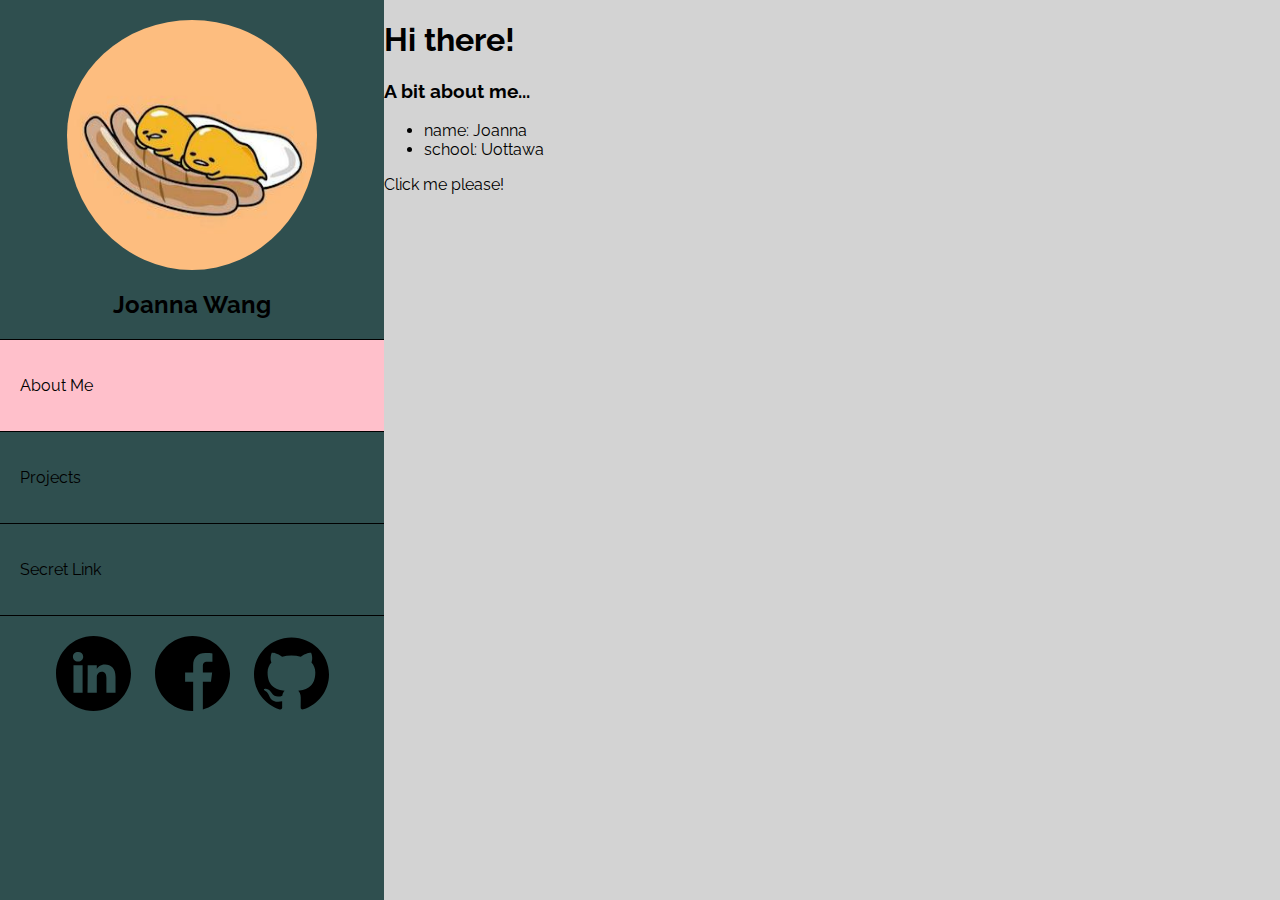
<file: index.html>
<!DOCTYPE html>
<html lang="en">

<head>
  <meta charset="UTF-8" />
  <meta name="viewport" content="width=device-width, initial-scale=1.0" />
  <title>Document</title>
  <meta http-equiv="Cache-Control" content="no-cache, no-store, must-revalidate" />
  <meta http-equiv="Pragma" content="no-cache" />
  <meta http-equiv="Expires" content="0" />
  <link rel="stylesheet" href="./assests/styles.css" />
  <link href="https://fonts.googleapis.com/css2?family=Raleway:ital,wght@1,300&display=swap" rel="stylesheet" />
  <script src="https://code.jquery.com/jquery-3.5.1.min.js"
    integrity="sha256-9/aliU8dGd2tb6OSsuzixeV4y/faTqgFtohetphbbj0=" crossorigin="anonymous"></script>
</head>

<body>
  <div id="root">
    <div id="nav-bar"></div>
    <div class="main-body">
      <div class="body-styling">
        <h1>Hi there!</h1>
        <h3>A bit about me...</h3>
        <ul>
          <li>name: Joanna</li>
          <li>school: Uottawa</li>
        </ul>
        <a href="projects.html">Click me please!</a>
      </div>
    </div>
  </div>
</body>
<script src="js/index.js"></script>

</html>
</file>
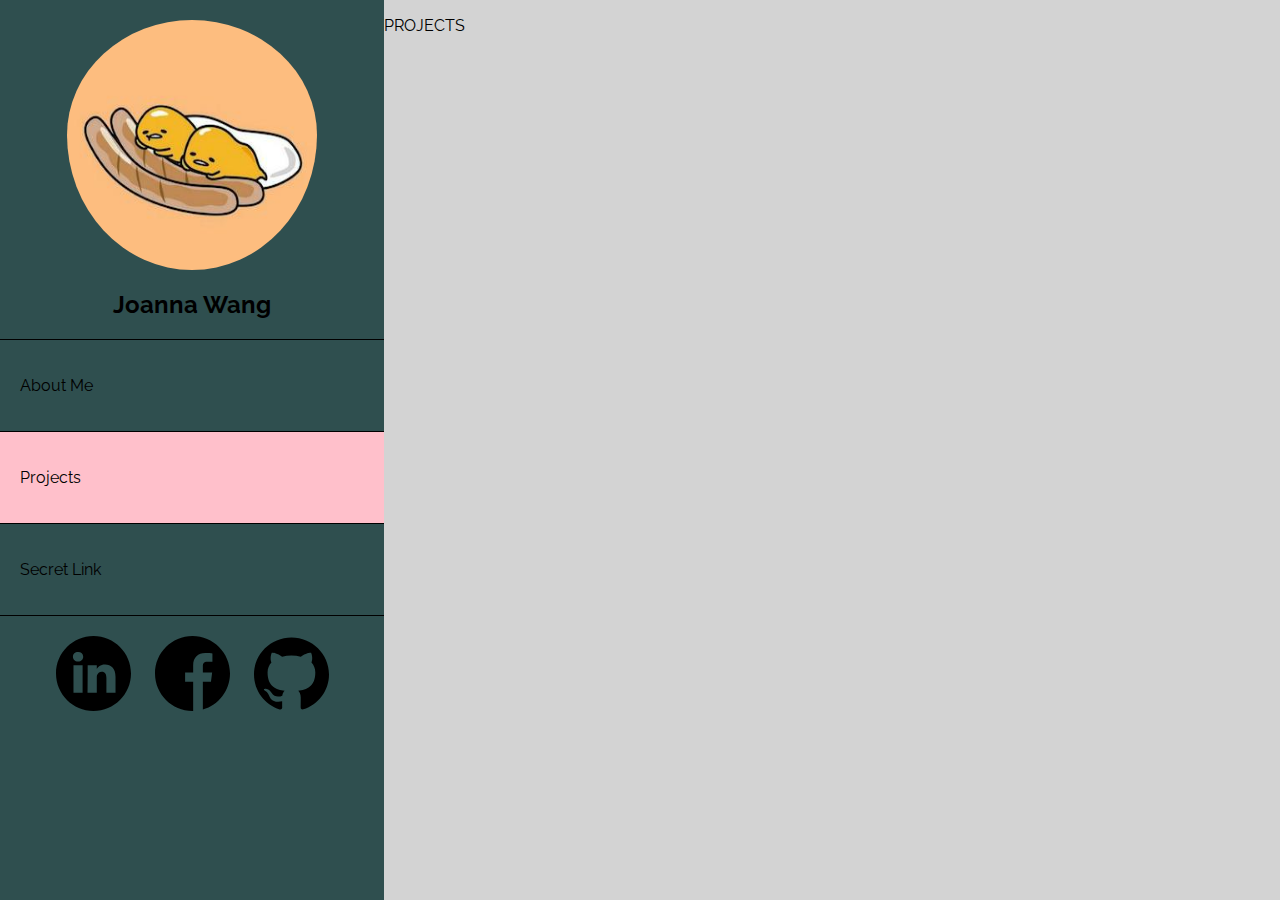
<file: projects.html>
<!DOCTYPE html>
<html lang="en">
  <head>
    <meta charset="UTF-8" />
    <meta name="viewport" content="width=device-width, initial-scale=1.0" />
    <title>Document</title>
    <link rel="stylesheet" href="./assests/styles.css" />
    <link
      href="https://fonts.googleapis.com/css2?family=Raleway:ital,wght@1,300&display=swap"
      rel="stylesheet"
    />
    <script
      src="https://code.jquery.com/jquery-3.5.1.min.js"
      integrity="sha256-9/aliU8dGd2tb6OSsuzixeV4y/faTqgFtohetphbbj0="
      crossorigin="anonymous"
    ></script>
  </head>
  <body>
    <div id="root">
      <div id="nav-bar"></div>
      <div class="main-body">
        <p>PROJECTS</p>
      </div>
    </div>
  </body>
  <script src="js/index.js"></script>
</html>
</file>
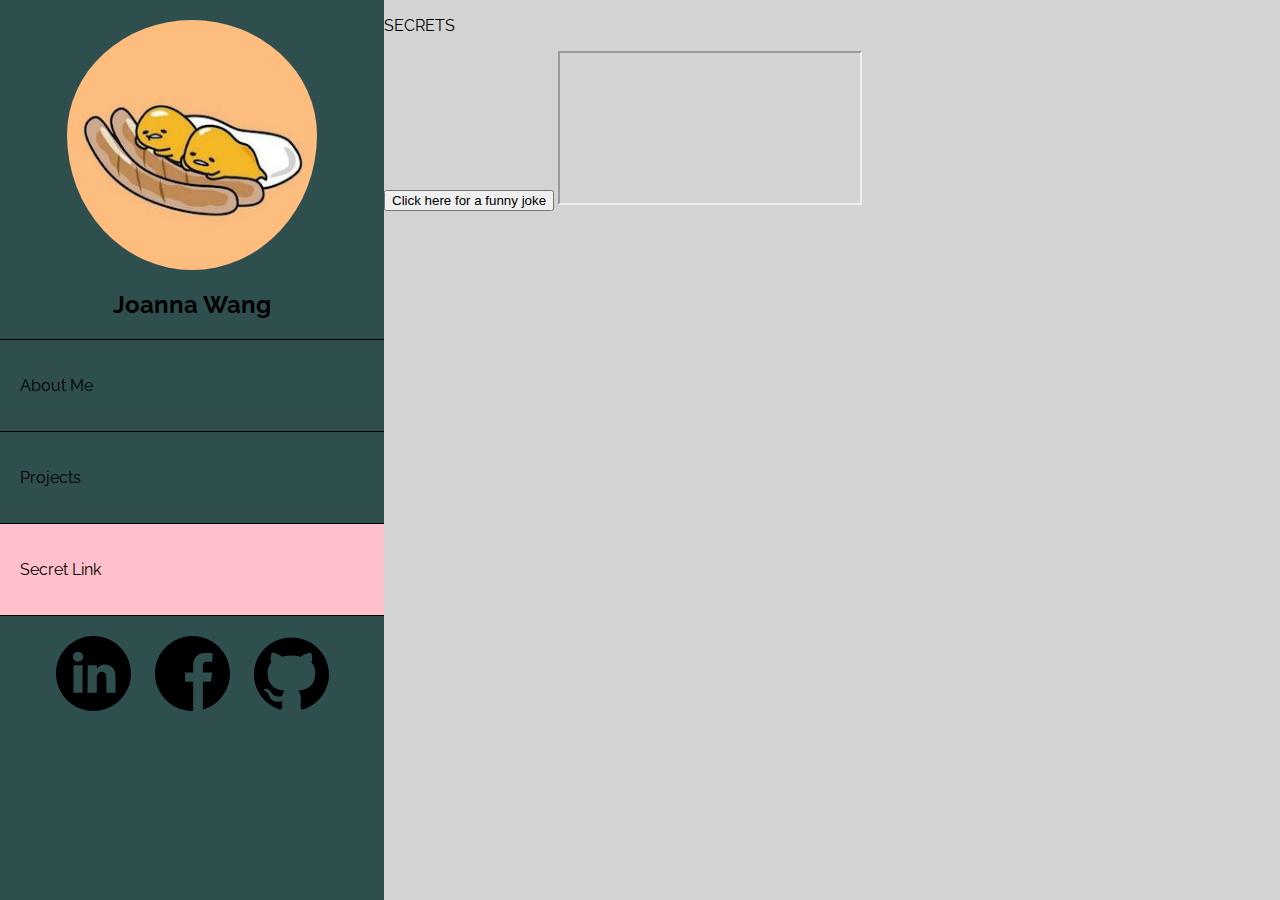
<file: secret.html>
<!DOCTYPE html>
<html lang="en">
  <head>
    <meta charset="UTF-8" />
    <meta name="viewport" content="width=device-width, initial-scale=1.0" />
    <title>Document</title>
    <link rel="stylesheet" href="./assests/styles.css" />
    <link
      href="https://fonts.googleapis.com/css2?family=Raleway:ital,wght@1,300&display=swap"
      rel="stylesheet"
    />
    <script
      src="https://code.jquery.com/jquery-3.5.1.min.js"
      integrity="sha256-9/aliU8dGd2tb6OSsuzixeV4y/faTqgFtohetphbbj0="
      crossorigin="anonymous"
    ></script>
  </head>
  <body>
    <div id="root">
      <div id="nav-bar"></div>
      <div class="main-body">
        <p>SECRETS</p>
        <button onClick="onClick()">Click here for a funny joke</button>
        <iframe
          src="https://www.youtube.com/embed/dQw4w9WgXcQ"
          title="video"
        ></iframe>

        <p id="joke"></p>
      </div>
    </div>
  </body>
  <script src="js/index.js"></script>
</html>
</file>
<file: assests/styles.css>
#root {
  width: 100vw;
  height: 100vh;
}

.nav {
  background-color: darkslategray;
  float: left;
  width: 30%;
  height: 100vh;
  display: flex;
  flex-direction: column;
  align-items: center;
}

.main-body {
  background-color: lightgray;
  float: right;
  width: 70%;
  height: 100%;
}

body {
  margin: 0px;
}

.nav-item {
  width: 100%;
  border: 1px solid black;
  cursor: pointer;
}

.nav-text {
  padding: 20px;
}

.no-bottom-border {
  border-bottom: none;
}

a {
  color: black;
  text-decoration: none;
}

.nav-icon {
  width: 75px;
  height: 75px;
  padding: 20px 10px 30px;
}

#avatar {
  border-radius: 50%;
  height: 250px;
  width: 250px;
  padding-top: 20px;
}

h1,
li,
h2,
p,
h3,
a {
  font-family: "Raleway", sans-serif;
}

.active,
.nav-item:hover {
  background-color: pink;
}
</file>
